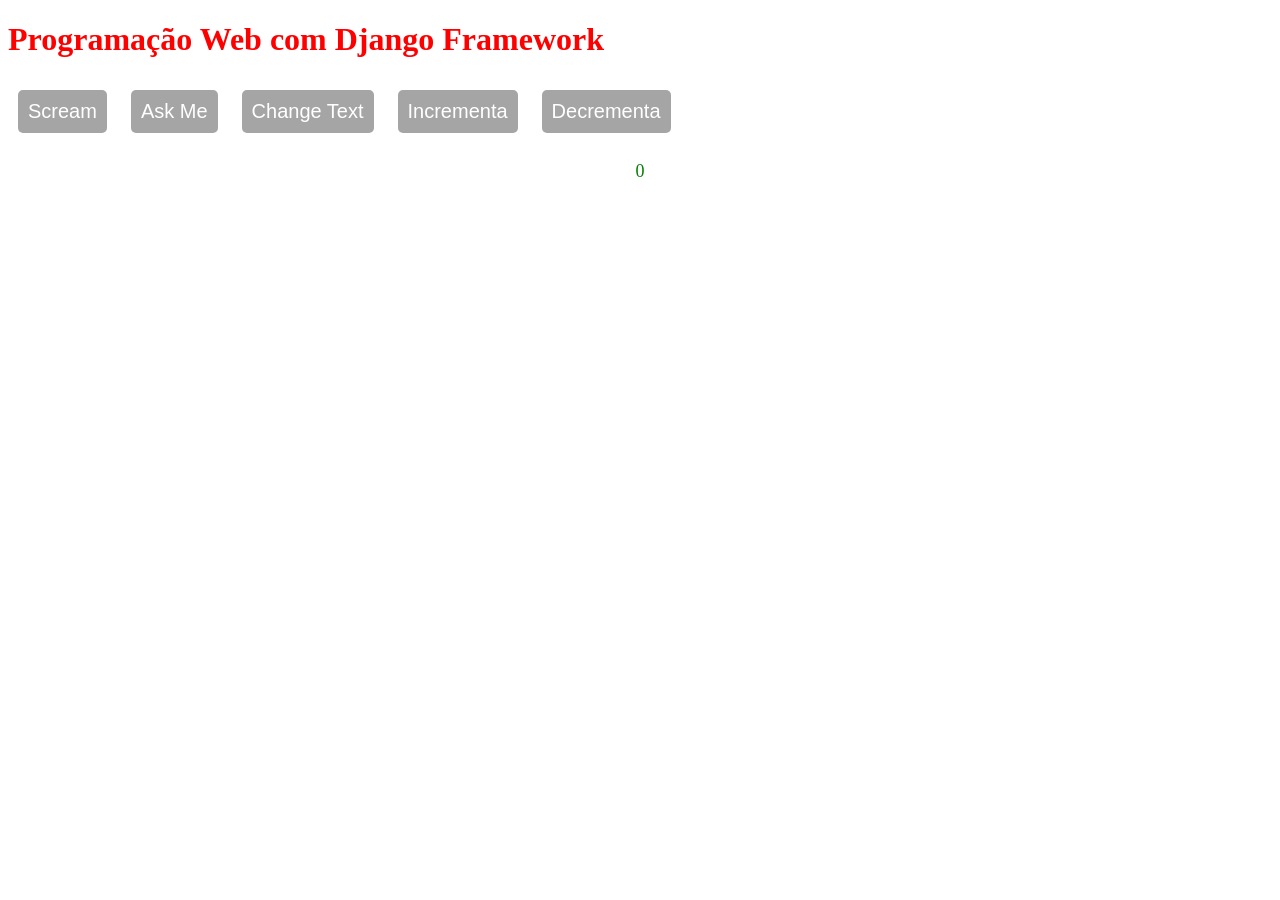
<file: html/pagina1.html>
<!DOCTYPE html>
<html lang="en">
    <head>
        <meta charset="UTF-8">
        <meta name="viewport" content="width=device-width, initial-scale=1.0">
        <link rel="stylesheet" href="style.css">
        <title>HTML 1</title>
    </head>
    <body>
        <h1>Programação Web com Django Framework</h1>

        <button onclick="scream()">Scream</button>
        <button onclick="askMe()">Ask Me</button>
        <button onclick="changeText()">Change Text</button>
        <button onclick="incrementa()">Incrementa</button>
        <button onclick="decrementa()">Decrementa</button>

        <p id="paragrafo">0</p>

        <script type="text/javascript" src="index.js"></script>
    </body>

</html>
</file>
<file: html/style.css>
h1{
    color: red;
}

button{
    background-color: #a5a5a5;
    font-size: 20px;
    margin: 10px;
    color: white;
    padding: 10px;
    border: none;
    border-radius: 5px;
    cursor: pointer;
    -webkit-border-radius: 5px;
    -moz-border-radius: 5px;
    -ms-border-radius: 5px;
    -o-border-radius: 5px;
    -webkit-border-radius: 5px;
    -moz-border-radius: 5px;
    -ms-border-radius: 5px;
    -o-border-radius: 5px;
}

p{
    font-size: 18px;
    color: green;
    text-align: center;
}

button:hover{
    background-color: darkblue;
}
</file>
